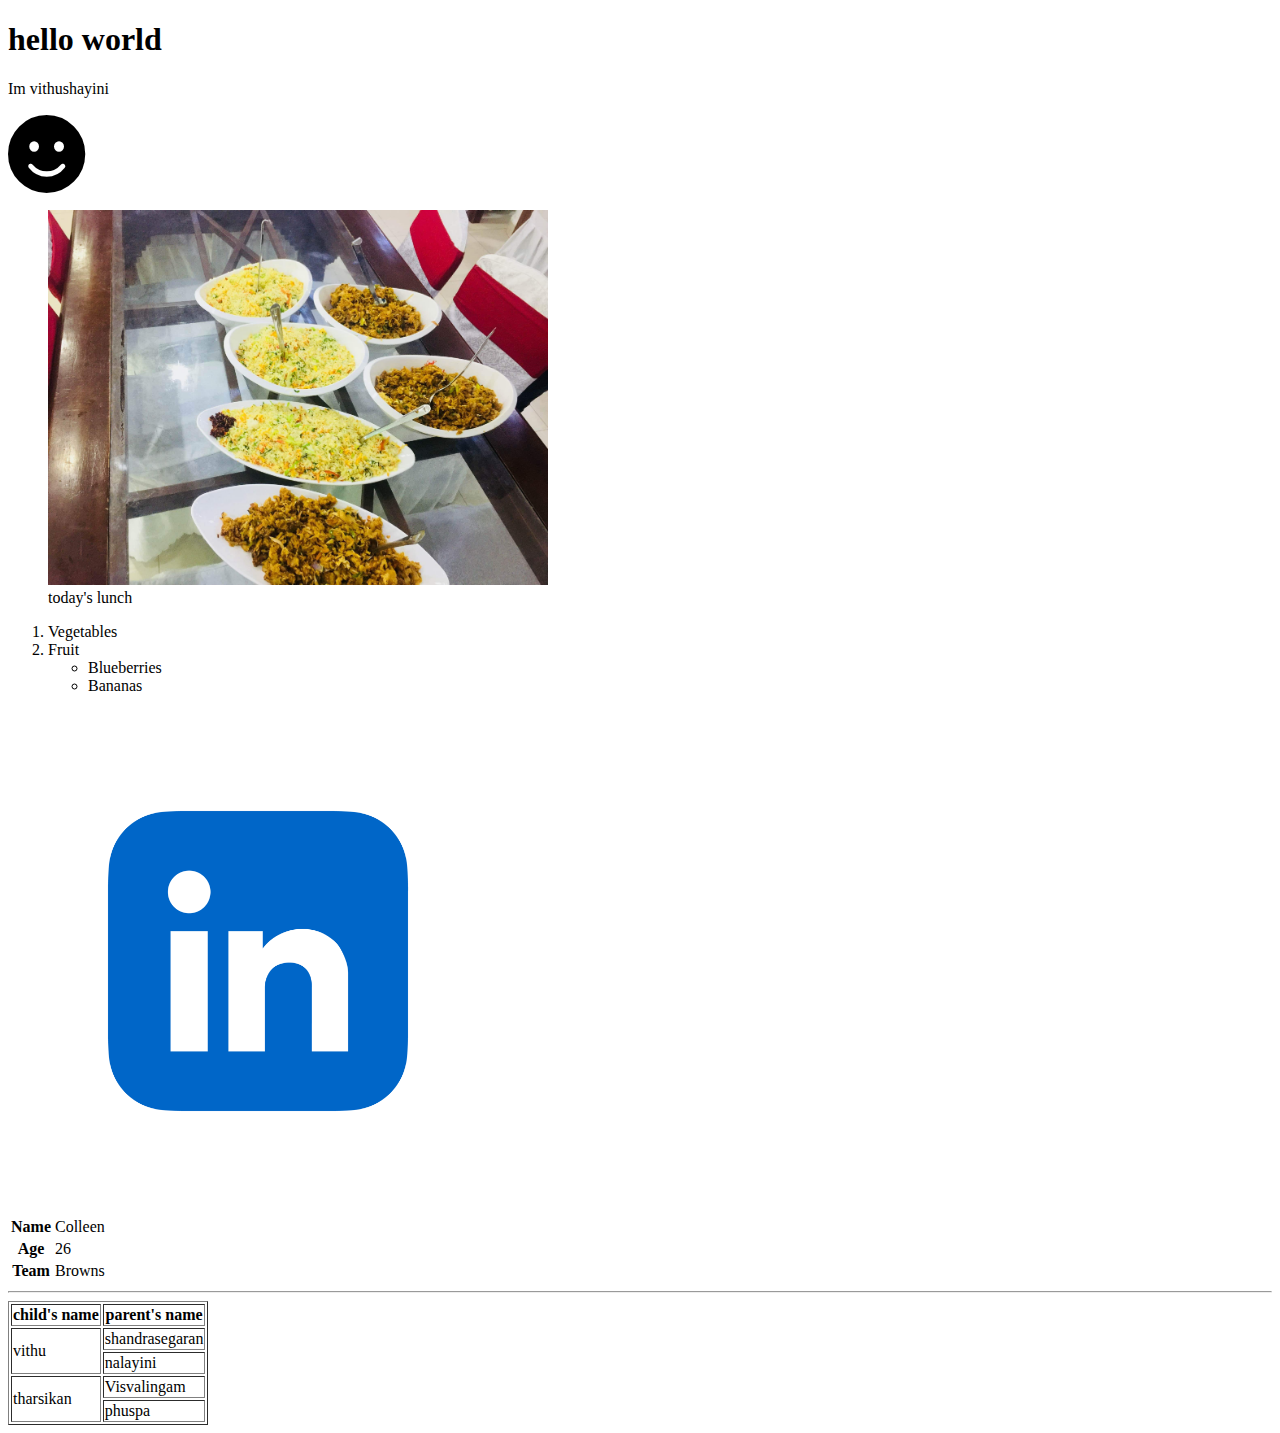
<file: mycode/index.html>
<!DOCTYPE html>
<html lang="en">
<head>
    <meta charset="UTF-8">
    <meta name="viewport" content="width=device-width, initial-scale=1.0">
    <title>TABLE</title>
    <link rel="stylesheet" href="https://use.fontawesome.com/releases/v5.3.1/css/all.css">
    
</head>
<body>
    <h1>hello world</h1>
    <p>Im vithushayini </p>

    <i class="fas fa-smile fa-5x"></i>



    <figure>
        <img src="images/food.jpeg" width="500px"   alt="rice">
        <figcaption>today's lunch</figcaption>
    </figure>
    <ol>		
        <li>Vegetables</li>	
        <li>Fruit</li>
        <ul>				
           <li>Blueberries</li>
           <li>Bananas</li>
        </ul>
    </ol>

    <a href="https://www.linkedin.com/"><img src="images/linkedinLogo.webp" width="500px"  alt="linkedinLogo"></a>

    <table>
        <tr><th>Name</th><td>Colleen</td></tr>
        <tr><th>Age</th><td>26</td></tr>
        <tr><th>Team</th><td>Browns</td></tr>
      </table>

    <hr>
    <table border="1">
        <tr> 
            <th>child's name</th>
            <th>parent's name</th>
        </tr>

        <tr>
            <td rowspan="2">vithu</td><td>shandrasegaran</td>
        </tr>

        <tr>
            <td>nalayini</td>
        </tr>

        <tr>
            <td rowspan="2">tharsikan</td><td>Visvalingam</td>
        </tr>

        <tr>
            <td>phuspa</td>
        </tr>


    </table>
</body>
</html>
</file>
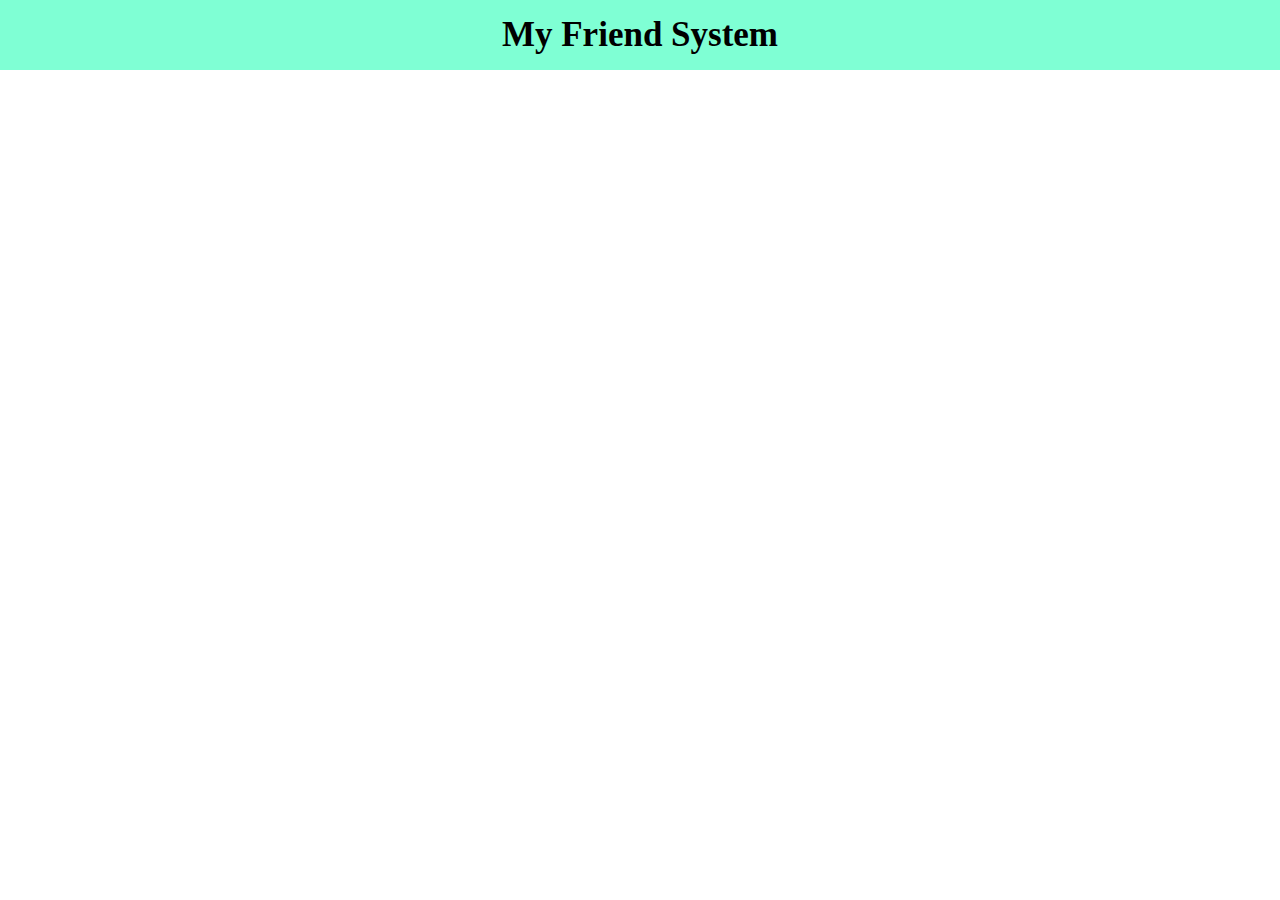
<file: pExam/header.html>
<!DOCTYPE html>
<html lang="en">
<head>
    <meta charset="UTF-8">
    <meta name="viewport" content="width=device-width, initial-scale=1.0">
    <link rel="stylesheet" href="style.css">
    <title>Document</title>
    <!-- <script>
        function deleteRow(friendsID){
            var xhttp = new XMLHttpRequest();
            xhttp.onreadystatechange = function() {                     
    
            if (xhttp.readyState == 4 && xhttp.status == 200) {
                      alert("Deleted!");
                }
            };
            document.getElementById("table").deleteRow(x);
            xhttp.open("GET", "delete.php", true);
            xhttp.setRequestHeader("Content-type", "application/x-www-form-urlencoded");
            xhttp.send("id="+friendsID);
            }       
    </script> -->
</head>

<body>
    <header>
        <div class="header">
            <p>My Friend System</p>
        </div>
</header>


</body>
</file>
<file: pExam/style.css>
*{
    margin: 0;
    padding: 0;
}

.container{
    margin: 20vh 30vw ;
}


.title2{
    text-align: center;
    margin-bottom: 20px;
}

.home-button a{
    color: black;
    background-color: rgb(28, 138, 39);
    margin: 10px;
    font-size: larger;
    text-decoration: none;
    display: inline-block;
    padding: 14px 25px;
}

.home-button a:hover, .home-button a:active{
    background-color: red;
    color: white;
}


.home-button{
    margin-top: 5px;
}

.header{
   padding: 15px;
    background-color: aquamarine;
}

.header p{
    font-size: 35px;
    font-weight: bolder;
    text-align: center;
}

.footer{
    padding: 15px;
     background-color: aquamarine;
 }

 .footer p{
    font-size: 18px;
    font-weight: bolder;
    text-align: center;
}

.form-group{
    display: grid;
    grid-template-columns: 1fr 1fr;
    margin: 6px;
   
}

.form-group label{
    text-align: right;
    margin-right: 10px;
}

 .register-buttons{
    margin-left: 50%;
    margin-top: 5%;
}

.addFriends-buttons a{
    color: black;
    background-color: rgb(28, 138, 39);
    margin: 10px;
    font-size: larger;
    text-decoration: none;
    display: inline-block;
    padding: 14px 25px;
}

.addFriends-buttons a:hover, .addFriends-buttons a:active{
    background-color: red;
    color: white;
}


.addFriends-buttons{
    margin-top: 5px;
    margin-left: 250px;
}

.title3{
    text-align: center;
    margin-bottom: 40px;
}

.login-form{
    border: 2px solid black;
    margin: 60px 320px;
    padding: 20px;
    
}
</file>
